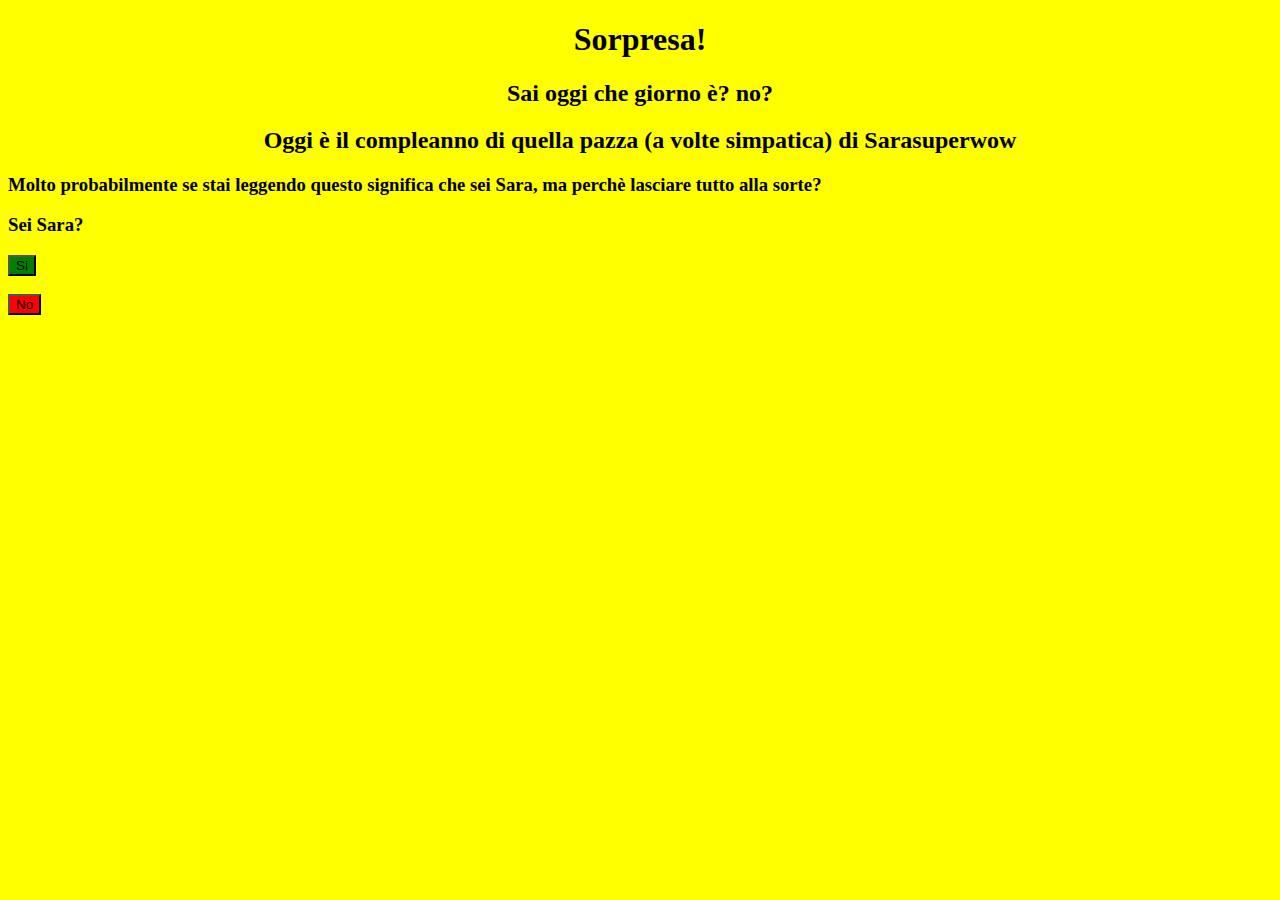
<file: index.html>
<!DOCTYPE html>
<html>
    <head>
        <link rel="shortcut icon" href="torta.ico" />
        <link rel="stylesheet" href="style.css">
        <title>SORPRESA</title>
        <h1>Sorpresa!</h1>
        <h2>Sai oggi che giorno è? no?</h2>
        <h2>Oggi è il compleanno di quella pazza (a volte simpatica) di Sarasuperwow</h2>
    </head>

    <body>
        <h3>Molto probabilmente se stai leggendo questo significa che sei Sara, ma perchè lasciare tutto alla sorte?</h3>
        <h3>Sei Sara?</h3>
        <div class="bottoni">
        <form action="pagina_si.html">
            <button type="submit" id="si">Si</button>  
        </form>
        <br />
        <form action="pagina_no.html">
            <button type="submit" id="no">No</button>  
        </form>
        </div>
    </body>
</html>
</file>
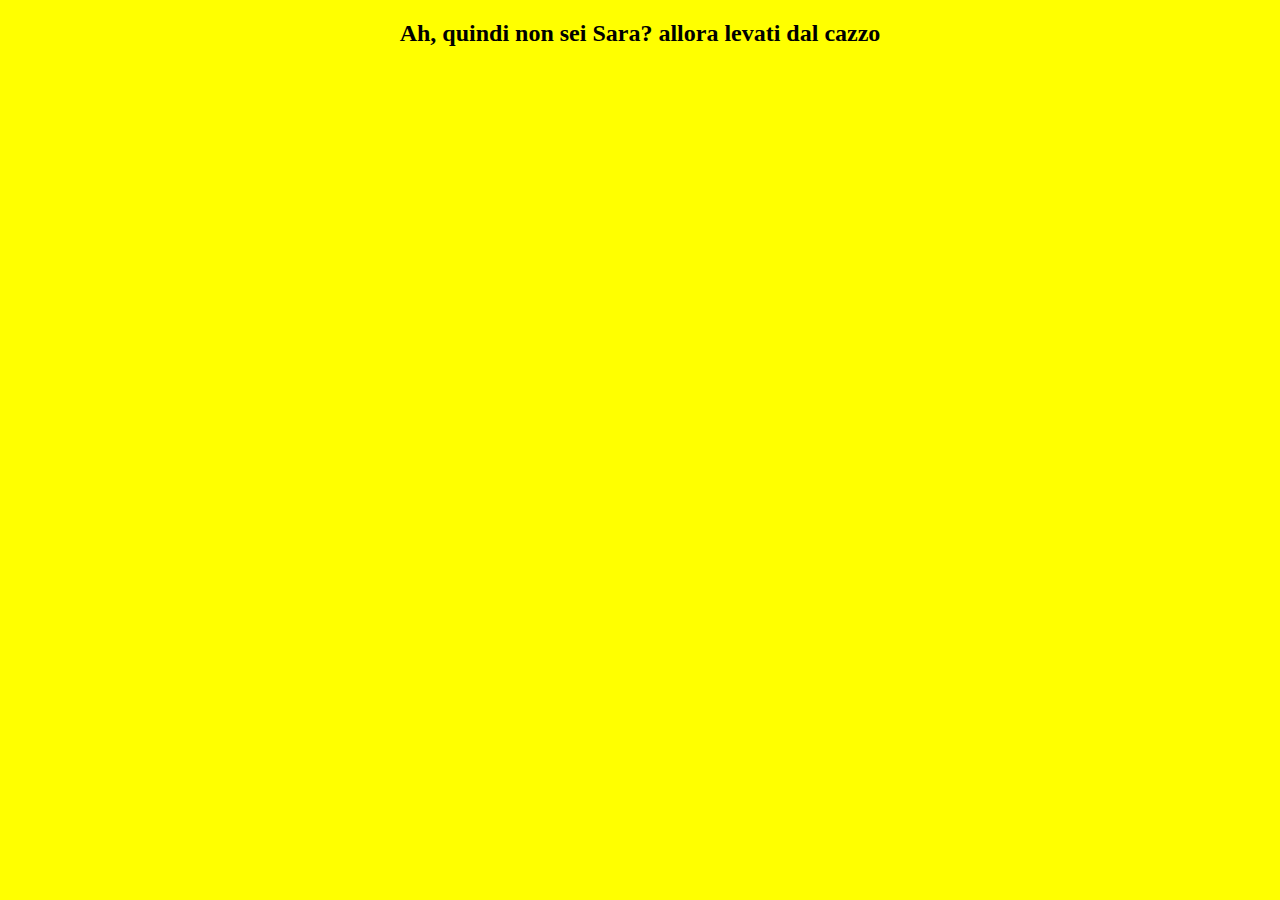
<file: pagina_no.html>
<!DOCTYPE html>
<html>
    <head>
        <link rel="shortcut icon" href="torta.ico" />
        <link rel="stylesheet" href="style.css">
        <title>SORPRESA</title>
    </head>
    <body>
        <h2>Ah, quindi non sei Sara? allora levati dal cazzo</h2>
    </body>
</html>
</file>
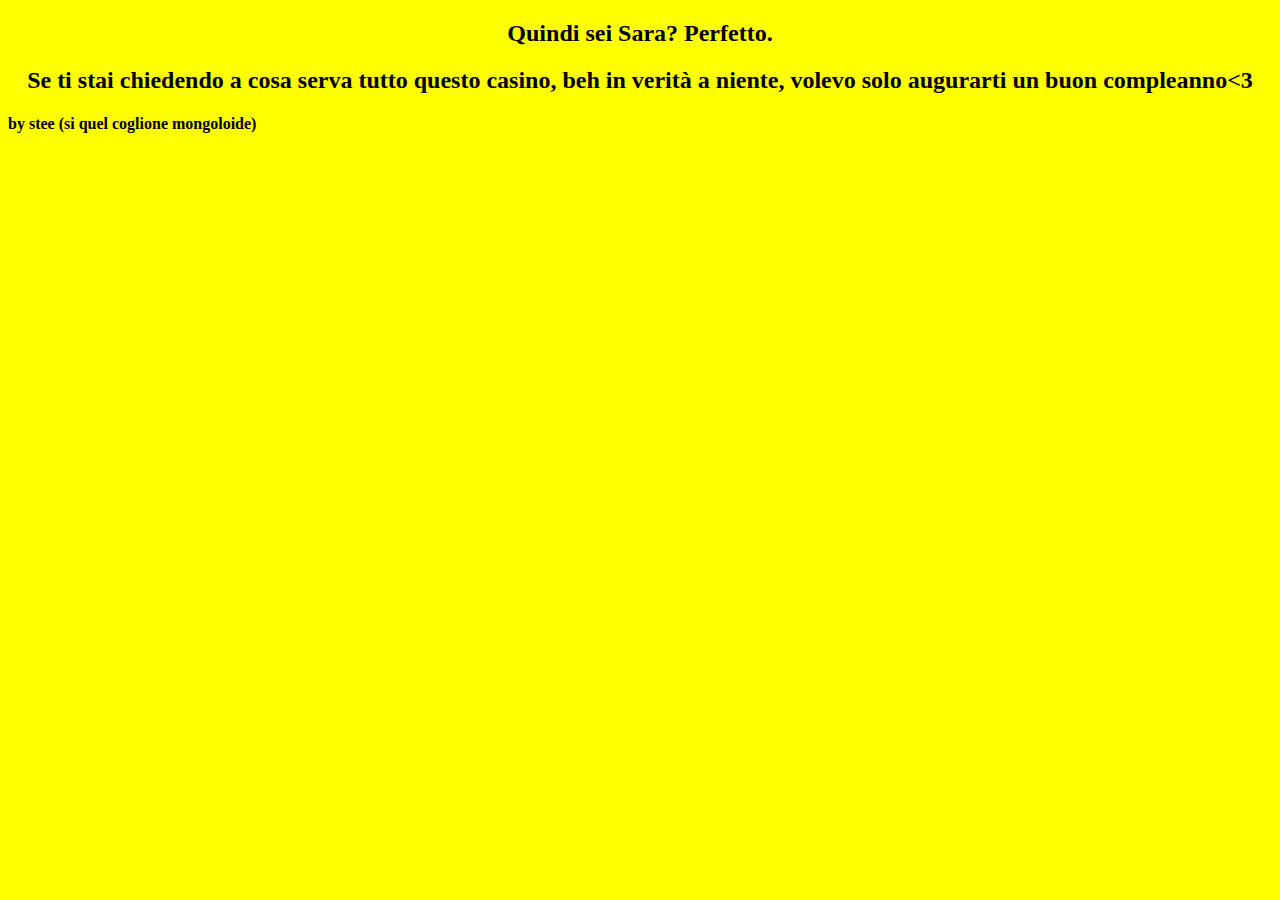
<file: pagina_si.html>
<!DOCTYPE html>
<html>
    <head>
        <link rel="shortcut icon" href="torta.ico" />
        <link rel="stylesheet" href="style.css">
        <title>SORPRESA</title>
    </head>

    <body>
        <h2>Quindi sei Sara? Perfetto.</h2>
        <h2>Se ti stai chiedendo a cosa serva tutto questo casino, beh in verità a niente, volevo solo augurarti un buon compleanno<3</h2>
        <h4>by stee (si quel coglione mongoloide)</h4>
    </body>
</html>
</file>
<file: style.css>
body{
    background-color: yellow;
}
h1{
    text-align: center;
}
h2{
    text-align: center;
}
#si{
    background-color: green;
}
#no{
    background-color: red;
}
</file>
